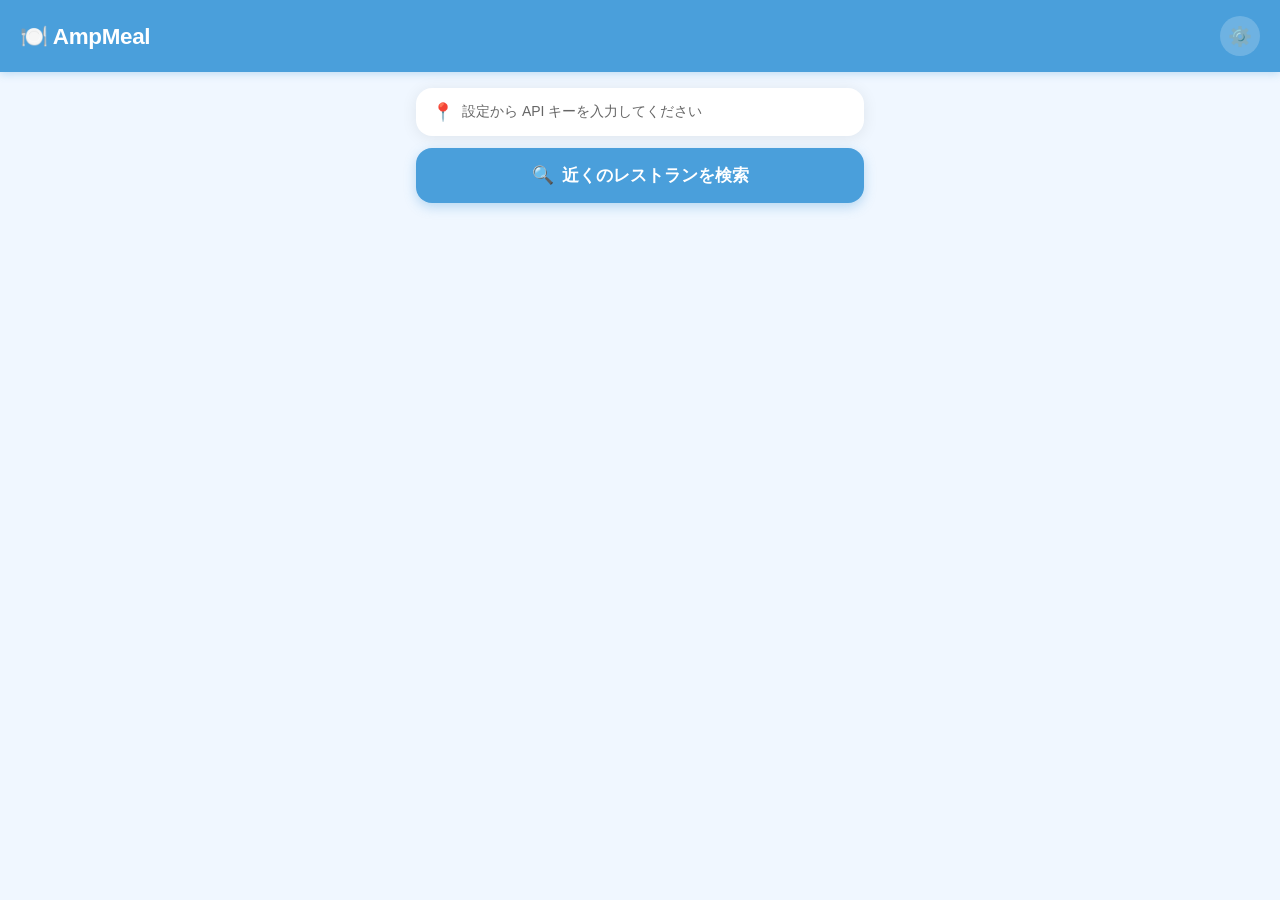
<file: index.html>
<!DOCTYPE html>
<html lang="ja">
<head>
  <meta charset="UTF-8">
  <meta name="viewport" content="width=device-width, initial-scale=1.0, viewport-fit=cover">
  <meta name="theme-color" content="#4A9FDB">
  <meta name="apple-mobile-web-app-capable" content="yes">
  <meta name="apple-mobile-web-app-status-bar-style" content="black-translucent">
  <meta name="apple-mobile-web-app-title" content="AmpMeal">
  <meta name="description" content="現在地から最寄りレストランの情報を表示するアプリ">

  <link rel="manifest" href="manifest.json">
  <link rel="apple-touch-icon" href="icons/icon-192.png">
  <link rel="stylesheet" href="style.css">
  <title>AmpMeal - 近くのレストランを探す</title>
</head>
<body>
  <!-- ヘッダー -->
  <header class="header">
    <div class="header-inner">
      <h1 class="app-title">🍽️ AmpMeal</h1>
      <button class="settings-btn" id="settingsBtn" aria-label="設定">⚙️</button>
    </div>
  </header>

  <!-- メインコンテンツ -->
  <main class="main">

    <!-- API キー設定パネル -->
    <div class="settings-panel hidden" id="settingsPanel">
      <div class="card settings-card">
        <h2>設定</h2>
        <p class="settings-desc">Google Places API キーを入力してください。<br>
          <a href="https://console.cloud.google.com/" target="_blank" rel="noopener">Google Cloud Console</a>から取得できます。
        </p>
        <label for="apiKeyInput" class="input-label">API キー</label>
        <input type="text" id="apiKeyInput" class="text-input" placeholder="AIzaSy..." autocomplete="off" spellcheck="false">
        <button class="btn btn-primary" id="saveApiKey">保存</button>
        <button class="btn btn-secondary" id="closeSettings">閉じる</button>
      </div>
    </div>

    <!-- 現在地表示 -->
    <div class="location-bar" id="locationBar">
      <span class="location-icon">📍</span>
      <span class="location-text" id="locationText">現在地を取得中...</span>
    </div>

    <!-- 検索ボタン -->
    <div class="search-section">
      <button class="btn btn-search" id="searchBtn">
        <span class="btn-icon">🔍</span>
        <span>近くのレストランを検索</span>
      </button>
    </div>

    <!-- ローディング -->
    <div class="loading hidden" id="loading">
      <div class="spinner"></div>
      <p>レストランを検索中...</p>
    </div>

    <!-- エラーメッセージ -->
    <div class="error-box hidden" id="errorBox">
      <p id="errorMsg"></p>
      <button class="btn btn-secondary" id="retryBtn">再試行</button>
    </div>

    <!-- 地図 -->
    <div class="results-map hidden" id="resultsMap"></div>

    <!-- レストランカード一覧 -->
    <div class="results" id="results"></div>

  </main>

  <!-- レストラン詳細モーダル -->
  <div class="modal-overlay hidden" id="modalOverlay">
    <div class="modal" id="modal">
      <button class="modal-close" id="modalClose">✕</button>
      <div id="modalContent"></div>
    </div>
  </div>

  <script src="app.js"></script>
</body>
</html>
</file>
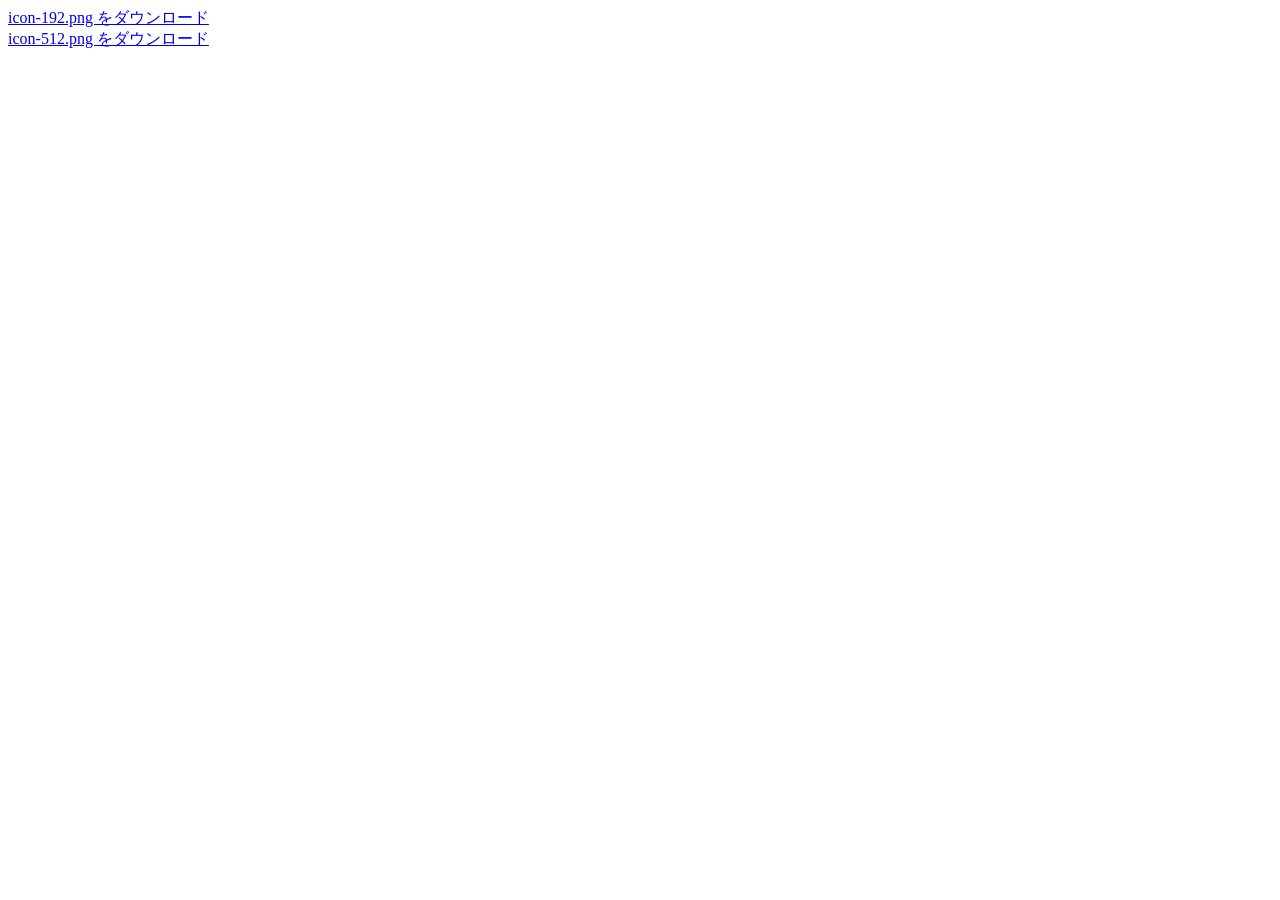
<file: generate-icons.html>
<!DOCTYPE html>
<!-- このファイルはアイコン生成用の補助ファイルです。ブラウザで開いてアイコンを保存できます。 -->
<html>
<head><title>Icon Generator</title></head>
<body>
<script>
function generateIcon(size) {
  const canvas = document.createElement('canvas');
  canvas.width = size;
  canvas.height = size;
  const ctx = canvas.getContext('2d');

  // 背景
  ctx.fillStyle = '#FF6B35';
  ctx.beginPath();
  ctx.roundRect(0, 0, size, size, size * 0.2);
  ctx.fill();

  // 絵文字
  ctx.font = `${size * 0.55}px serif`;
  ctx.textAlign = 'center';
  ctx.textBaseline = 'middle';
  ctx.fillText('🍽️', size / 2, size / 2);

  return canvas.toDataURL('image/png');
}

// 192x192
const a192 = document.createElement('a');
a192.href = generateIcon(192);
a192.download = 'icon-192.png';
a192.textContent = 'icon-192.png をダウンロード';
document.body.appendChild(a192);
document.body.appendChild(document.createElement('br'));

// 512x512
const a512 = document.createElement('a');
a512.href = generateIcon(512);
a512.download = 'icon-512.png';
a512.textContent = 'icon-512.png をダウンロード';
document.body.appendChild(a512);
</script>
</body>
</html>
</file>
<file: style.css>
/* ===== リセット & 基本設定 ===== */
*, *::before, *::after {
  box-sizing: border-box;
  margin: 0;
  padding: 0;
}

:root {
  --primary: #4A9FDB;
  --primary-dark: #2B7CC7;
  --secondary: #EBF5FF;
  --text: #1A1A1A;
  --text-muted: #666;
  --border: #C8E0F4;
  --card-bg: #FFFFFF;
  --bg: #F0F7FF;
  --success: #34C759;
  --warning: #FF9500;
  --radius: 16px;
  --shadow: 0 2px 16px rgba(0,0,0,0.08);
  --safe-top: env(safe-area-inset-top, 0px);
  --safe-bottom: env(safe-area-inset-bottom, 0px);
}

html {
  font-size: 16px;
  -webkit-text-size-adjust: 100%;
}

body {
  font-family: -apple-system, BlinkMacSystemFont, 'Hiragino Sans', 'Hiragino Kaku Gothic ProN', 'Yu Gothic', sans-serif;
  background: var(--bg);
  color: var(--text);
  min-height: 100vh;
  padding-bottom: calc(20px + var(--safe-bottom));
}

/* ===== ヘッダー ===== */
.header {
  background: var(--primary);
  color: white;
  padding-top: calc(16px + var(--safe-top));
  padding-bottom: 16px;
  position: sticky;
  top: 0;
  z-index: 100;
  box-shadow: 0 2px 8px rgba(74,159,219,0.3);
}

.header-inner {
  display: flex;
  align-items: center;
  justify-content: space-between;
  padding: 0 20px;
}

.app-title {
  font-size: 1.4rem;
  font-weight: 700;
  letter-spacing: -0.3px;
}

.settings-btn {
  background: rgba(255,255,255,0.2);
  border: none;
  border-radius: 50%;
  width: 40px;
  height: 40px;
  font-size: 1.2rem;
  cursor: pointer;
  transition: background 0.2s;
  display: flex;
  align-items: center;
  justify-content: center;
}

.settings-btn:active {
  background: rgba(255,255,255,0.35);
}

/* ===== メイン ===== */
.main {
  padding: 16px;
  max-width: 480px;
  margin: 0 auto;
}

/* ===== 設定パネル ===== */
.settings-panel {
  position: fixed;
  inset: 0;
  background: rgba(0,0,0,0.5);
  z-index: 200;
  display: flex;
  align-items: flex-end;
  padding-bottom: var(--safe-bottom);
}

.settings-card {
  width: 100%;
  border-radius: var(--radius) var(--radius) 0 0;
  padding: 24px 20px;
}

.settings-desc {
  color: var(--text-muted);
  font-size: 0.875rem;
  margin-bottom: 16px;
  line-height: 1.5;
}

.settings-desc a {
  color: var(--primary);
}

.input-label {
  display: block;
  font-size: 0.875rem;
  font-weight: 600;
  margin-bottom: 8px;
  color: var(--text);
}

.text-input {
  width: 100%;
  padding: 12px 14px;
  border: 1.5px solid var(--border);
  border-radius: 10px;
  font-size: 0.9rem;
  font-family: monospace;
  outline: none;
  transition: border-color 0.2s;
  margin-bottom: 12px;
}

.text-input:focus {
  border-color: var(--primary);
}

/* ===== カード ===== */
.card {
  background: var(--card-bg);
  border-radius: var(--radius);
  padding: 16px;
  box-shadow: var(--shadow);
}

/* ===== 現在地バー ===== */
.location-bar {
  background: var(--card-bg);
  border-radius: var(--radius);
  padding: 12px 16px;
  display: flex;
  align-items: center;
  gap: 8px;
  margin-bottom: 12px;
  box-shadow: var(--shadow);
  min-height: 48px;
}

.location-icon {
  font-size: 1.1rem;
  flex-shrink: 0;
}

.location-text {
  font-size: 0.875rem;
  color: var(--text-muted);
  line-height: 1.4;
}

/* ===== 検索ボタン ===== */
.search-section {
  margin-bottom: 16px;
}

/* ===== ボタン共通 ===== */
.btn {
  display: flex;
  align-items: center;
  justify-content: center;
  gap: 8px;
  width: 100%;
  padding: 14px 20px;
  border: none;
  border-radius: 12px;
  font-size: 1rem;
  font-weight: 600;
  cursor: pointer;
  transition: transform 0.1s, opacity 0.2s;
  -webkit-tap-highlight-color: transparent;
}

.btn:active {
  transform: scale(0.97);
}

.btn-primary {
  background: var(--primary);
  color: white;
  margin-bottom: 8px;
}

.btn-primary:active {
  background: var(--primary-dark);
}

.btn-secondary {
  background: var(--border);
  color: var(--text);
}

.btn-search {
  background: var(--primary);
  color: white;
  font-size: 1.05rem;
  padding: 16px 20px;
  border-radius: var(--radius);
  box-shadow: 0 4px 12px rgba(74,159,219,0.35);
}

.btn-search:active {
  background: var(--primary-dark);
}

.btn-icon {
  font-size: 1.1rem;
}

/* ===== ローディング ===== */
.loading {
  display: flex;
  flex-direction: column;
  align-items: center;
  gap: 12px;
  padding: 40px 0;
  color: var(--text-muted);
}

.spinner {
  width: 36px;
  height: 36px;
  border: 3px solid var(--border);
  border-top-color: var(--primary);
  border-radius: 50%;
  animation: spin 0.7s linear infinite;
}

@keyframes spin {
  to { transform: rotate(360deg); }
}

/* ===== エラーボックス ===== */
.error-box {
  background: #FFF2F2;
  border: 1.5px solid #FFB3B3;
  border-radius: var(--radius);
  padding: 16px;
  text-align: center;
  margin-bottom: 16px;
}

.error-box p {
  color: #CC3333;
  font-size: 0.9rem;
  margin-bottom: 12px;
  line-height: 1.5;
}

.error-box .btn-secondary {
  background: white;
  border: 1.5px solid #FFB3B3;
  color: #CC3333;
}

/* ===== 地図 ===== */
.results-map {
  width: 100%;
  height: 220px;
  border-radius: var(--radius);
  overflow: hidden;
  margin-bottom: 16px;
  box-shadow: var(--shadow);
}

/* 地図上の再検索ボタン */
.map-search-btn {
  position: absolute;
  bottom: 12px;
  left: 50%;
  transform: translateX(-50%);
  z-index: 10;
  background: white;
  color: var(--primary-dark);
  border: 2px solid var(--primary);
  border-radius: 20px;
  padding: 8px 18px;
  font-size: 0.875rem;
  font-weight: 700;
  cursor: pointer;
  box-shadow: 0 2px 8px rgba(0,0,0,0.2);
  white-space: nowrap;
  -webkit-tap-highlight-color: transparent;
}

.map-search-btn:active {
  background: var(--secondary);
}

/* ===== レストランカード ===== */
.results {
  display: flex;
  flex-direction: column;
  gap: 12px;
}

.restaurant-card {
  background: var(--card-bg);
  border-radius: var(--radius);
  box-shadow: var(--shadow);
  overflow: hidden;
  cursor: pointer;
  transition: transform 0.15s, box-shadow 0.15s;
  -webkit-tap-highlight-color: transparent;
  position: relative;
}

.restaurant-card:active {
  transform: scale(0.98);
  box-shadow: 0 1px 8px rgba(0,0,0,0.06);
}

/* 写真 */
.card-photo {
  width: 100%;
  height: 160px;
  object-fit: cover;
  display: block;
}

.card-photo-placeholder {
  width: 100%;
  height: 100px;
  background: var(--secondary);
  display: flex;
  align-items: center;
  justify-content: center;
  font-size: 2.5rem;
}

/* 番号バッジ */
.card-number {
  position: absolute;
  top: 10px;
  left: 10px;
  width: 28px;
  height: 28px;
  background: var(--primary);
  color: white;
  border-radius: 50%;
  font-size: 0.8rem;
  font-weight: 700;
  display: flex;
  align-items: center;
  justify-content: center;
  box-shadow: 0 2px 6px rgba(0,0,0,0.2);
}

.restaurant-card-header {
  padding: 14px 16px 10px;
}

.restaurant-name {
  font-size: 1.05rem;
  font-weight: 700;
  color: var(--text);
  margin-bottom: 6px;
  line-height: 1.3;
}

.restaurant-meta {
  display: flex;
  align-items: center;
  gap: 8px;
  flex-wrap: wrap;
}

.badge {
  display: inline-flex;
  align-items: center;
  gap: 3px;
  padding: 3px 8px;
  border-radius: 20px;
  font-size: 0.78rem;
  font-weight: 500;
}

.badge-rating {
  background: #FFF3CD;
  color: #856404;
}

.badge-distance {
  background: var(--secondary);
  color: var(--primary-dark);
}

.badge-open {
  background: #D1FAE5;
  color: #065F46;
}

.badge-closed {
  background: #FEE2E2;
  color: #991B1B;
}

.badge-unknown {
  background: #F0F0F0;
  color: var(--text-muted);
}

.restaurant-card-body {
  padding: 0 16px 14px;
  border-top: 1px solid var(--border);
  padding-top: 10px;
}

.info-row {
  display: flex;
  align-items: flex-start;
  gap: 8px;
  margin-bottom: 6px;
  font-size: 0.875rem;
}

.info-row:last-child {
  margin-bottom: 0;
}

.info-icon {
  flex-shrink: 0;
  width: 20px;
  text-align: center;
  font-size: 0.9rem;
}

.info-text {
  color: var(--text-muted);
  line-height: 1.5;
  flex: 1;
}

.info-text strong {
  color: var(--text);
}

.detail-btn {
  display: block;
  text-align: center;
  padding: 10px;
  background: var(--secondary);
  color: var(--primary-dark);
  font-size: 0.875rem;
  font-weight: 600;
  border-top: 1px solid var(--border);
  cursor: pointer;
  transition: background 0.15s;
}

.detail-btn:active {
  background: #C5E0F5;
}

/* ===== 営業時間 ===== */
.hours-list {
  list-style: none;
  font-size: 0.85rem;
  color: var(--text-muted);
  line-height: 1.8;
}

.hours-list .today {
  color: var(--primary);
  font-weight: 600;
}

/* ===== AI解説 ===== */
.ai-box {
  background: var(--secondary);
  border-left: 3px solid var(--primary);
  border-radius: 0 8px 8px 0;
  padding: 10px 12px;
  margin-top: 6px;
}

.ai-recommendation {
  font-size: 0.9rem;
  color: var(--text);
  line-height: 1.65;
}

.ai-loading {
  display: flex;
  align-items: center;
  gap: 8px;
  color: var(--text-muted);
  font-size: 0.875rem;
}

.ai-loading .spinner {
  width: 18px;
  height: 18px;
  border-width: 2px;
  flex-shrink: 0;
}

/* ===== モーダル ===== */
.modal-overlay {
  position: fixed;
  inset: 0;
  background: rgba(0,0,0,0.55);
  z-index: 300;
  display: flex;
  align-items: flex-end;
  padding-bottom: var(--safe-bottom);
}

.modal {
  background: var(--card-bg);
  border-radius: var(--radius) var(--radius) 0 0;
  width: 100%;
  max-height: 85vh;
  overflow-y: auto;
  padding: 24px 20px;
  position: relative;
  -webkit-overflow-scrolling: touch;
}

.modal-close {
  position: absolute;
  top: 16px;
  right: 16px;
  background: var(--border);
  border: none;
  border-radius: 50%;
  width: 32px;
  height: 32px;
  font-size: 0.85rem;
  cursor: pointer;
  display: flex;
  align-items: center;
  justify-content: center;
  color: var(--text-muted);
}

.modal h2 {
  font-size: 1.2rem;
  font-weight: 700;
  margin-bottom: 6px;
  padding-right: 40px;
  line-height: 1.3;
}

.modal-photo {
  width: calc(100% + 40px);
  margin: -24px -20px 16px;
  height: 180px;
  object-fit: cover;
  display: block;
}

.modal-section {
  margin-top: 20px;
}

.modal-section h3 {
  font-size: 0.9rem;
  font-weight: 700;
  color: var(--primary);
  margin-bottom: 10px;
  display: flex;
  align-items: center;
  gap: 6px;
}

/* ===== Google Map ボタン ===== */
.map-btn {
  display: flex;
  align-items: center;
  justify-content: center;
  gap: 8px;
  width: 100%;
  padding: 12px;
  background: var(--primary);
  color: white;
  border-radius: 10px;
  text-decoration: none;
  font-size: 0.9rem;
  font-weight: 600;
  margin-top: 16px;
}

.map-btn:active {
  background: var(--primary-dark);
}

/* ===== ユーティリティ ===== */
.hidden {
  display: none !important;
}

/* ===== 空状態 ===== */
.empty-state {
  text-align: center;
  padding: 48px 20px;
  color: var(--text-muted);
}

.empty-state .empty-icon {
  font-size: 3rem;
  margin-bottom: 12px;
}

.empty-state p {
  font-size: 0.9rem;
  line-height: 1.6;
}
</file>
